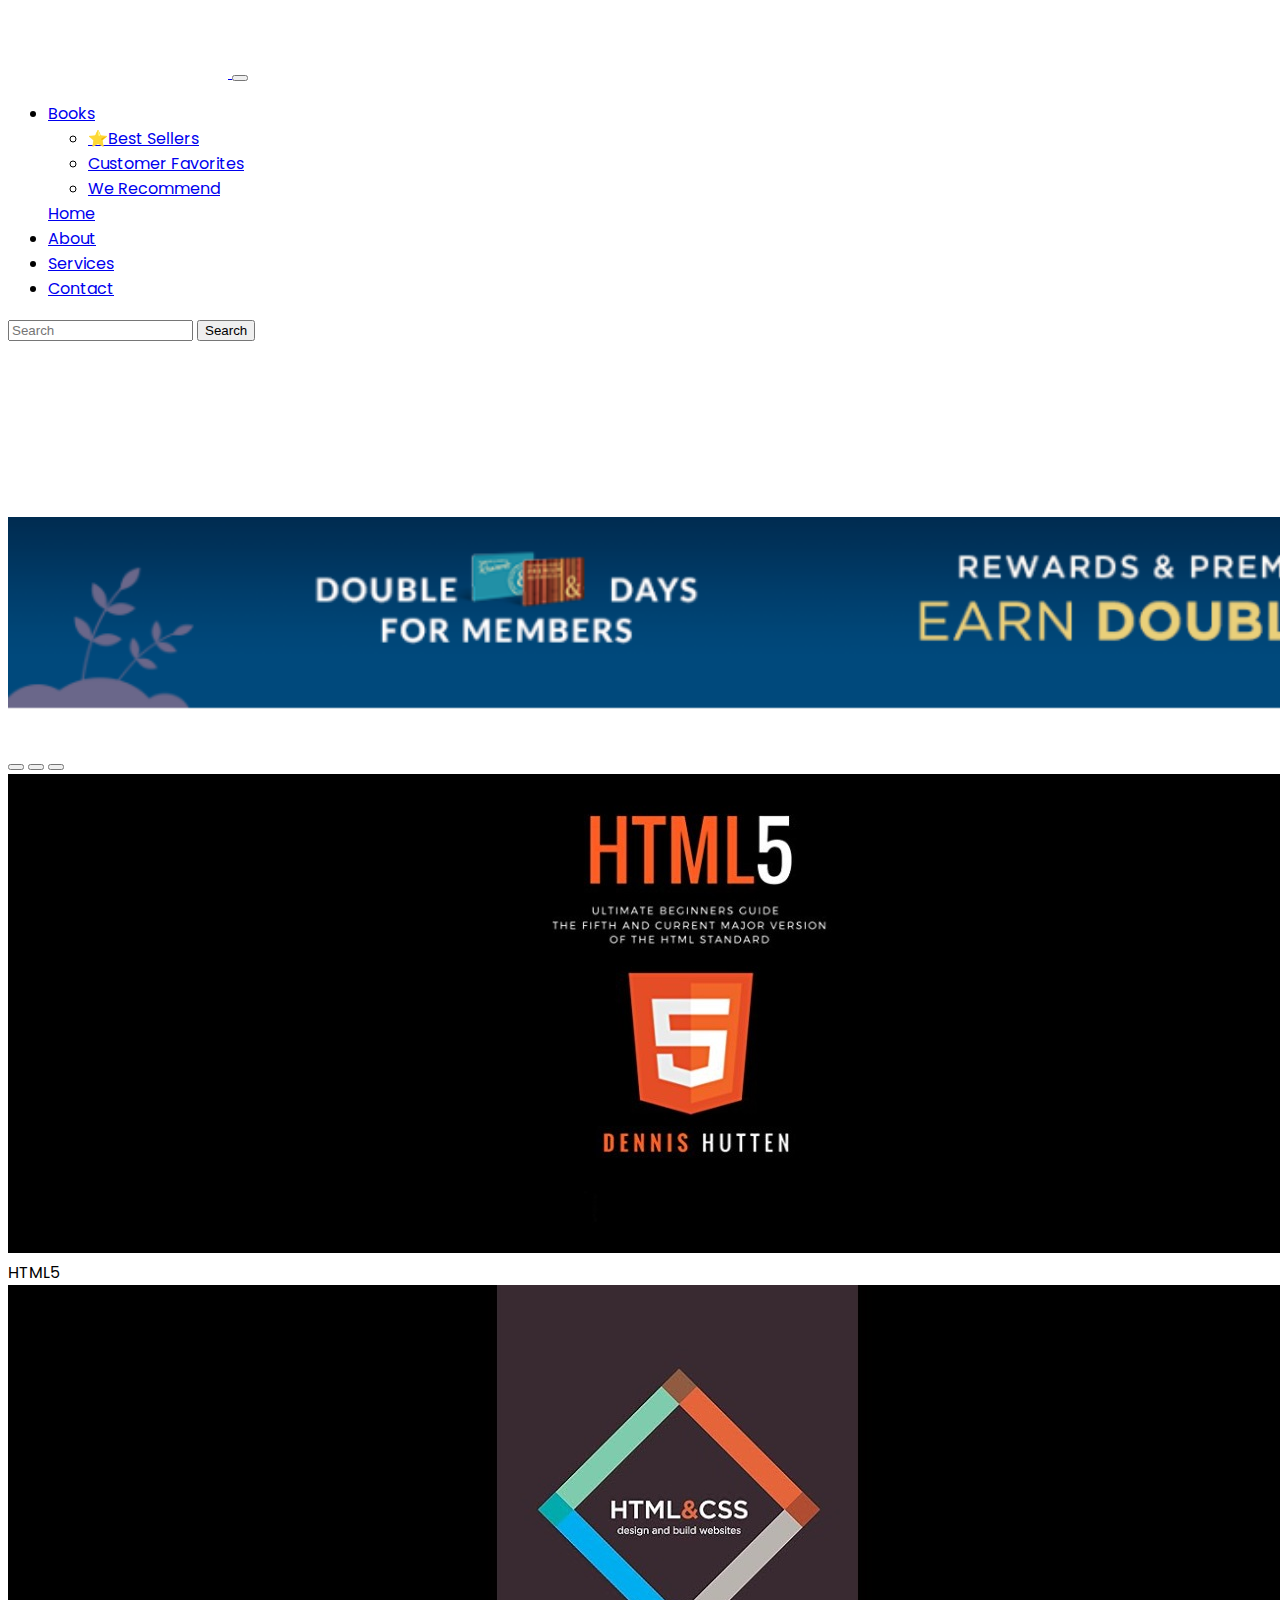
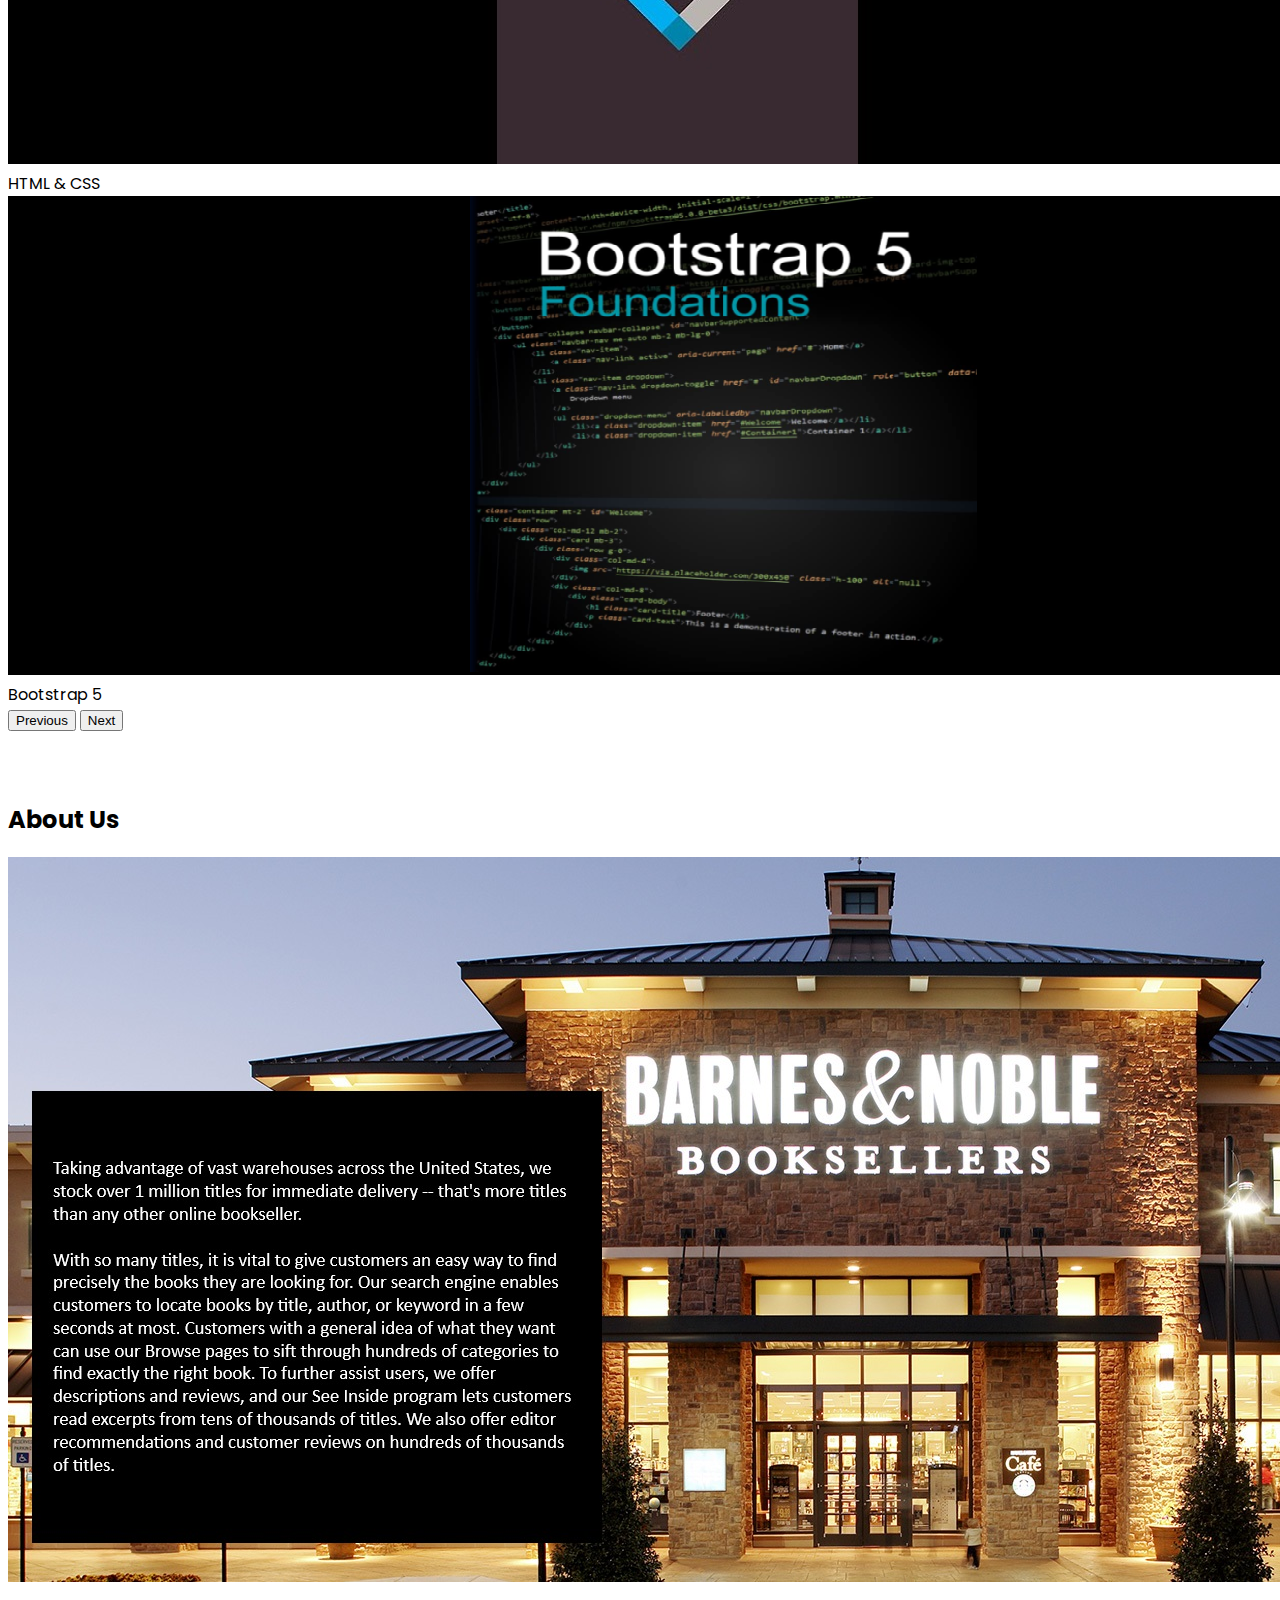
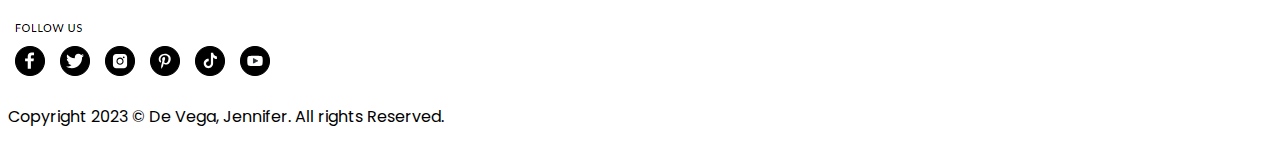
<file: index.html>
<!DOCTYPE html>
<html lang="en">
  <head>
    <meta charset="UTF-8" />
    <meta name="viewport" content="width=device-width, initial-scale=1.0" />
    <title>Activity 7 - Exploring Bootstrap</title>

    <!-- Start of Reference: Bootstrap -->
    <link
      href="https://cdn.jsdelivr.net/npm/bootstrap@5.3.2/dist/css/bootstrap.min.css"
      rel="stylesheet"
      integrity="sha384-T3c6CoIi6uLrA9TneNEoa7RxnatzjcDSCmG1MXxSR1GAsXEV/Dwwykc2MPK8M2HN"
      crossorigin="anonymous"
    />
    <link rel="icon" type="image/x-icon" href="icon/boootstrap.png" />
    <!-- End of Reference: Bootstrap -->

    <link rel="stylesheet" href="styles.css" />
    <link href="https://unpkg.com/aos@2.3.1/dist/aos.css" rel="stylesheet" />
  </head>
  <body>
    <!-- Start of Header -->
    <header id="home">
      <nav class="navbar navbar-expand-lg bg-black fixed-top shadow">
        <div class="container-fluid">
          <a class="navbar-brand" href="#home">
            <img
              src="images/logo.png"
              alt="Barnes & Nobles"
              title="Barnes & Nobles"
              height="70"
              width="220"
              class="img-fluid"
            />
          </a>
          <button
            class="navbar-toggler collapsed bg-light"
            type="button"
            data-bs-toggle="collapse"
            data-bs-target="#navbarSupportedContent"
            aria-controls="navbarSupportedContent"
            aria-expanded="false"
            aria-label="Toggle navigation"
          >
            <span class="navbar-toggler-icon"></span>
          </button>
          <div class="navbar-collapse collapse" id="navbarSupportedContent">
            <ul class="navbar-nav me-auto mb-2 mb-lg-0 mx-auto">
              <li class="nav-item dropdown">
                <a
                  class="nav-link dropdown-toggle text-light"
                  href="#"
                  role="button"
                  data-bs-toggle="dropdown"
                  aria-expanded="false"
                >
                  Books
                </a>

                <ul class="dropdown-menu bg-light text-light">
                  <li>
                    <a class="dropdown-item text-dark" href="#bestSeller"
                      >⭐Best Sellers</a
                    >
                  </li>
                  <li>
                    <a class="dropdown-item text-dark" href="#customerFavorites"
                      >Customer Favorites</a
                    >
                  </li>
                  <li>
                    <a class="dropdown-item text-dark" href="#weRecommend"
                      >We Recommend</a
                    >
                  </li>
                </ul>
              </li>

              <a
                class="nav-link active text-light"
                aria-current="page"
                href="#home"
                >Home</a
              >
              <li class="nav-item">
                <a class="nav-link active text-light" href="#about">About</a>
              </li>
              <li class="nav-item">
                <a class="nav-link active text-light" href="services.html"
                  >Services</a
                >
              </li>
              <li class="nav-item">
                <a class="nav-link active text-light" href="contactus.html"
                  >Contact</a
                >
              </li>
            </ul>
            <form class="d-flex" role="search">
              <input
                class="form-control me-2"
                type="search"
                placeholder="Search"
                aria-label="Search"
              />
              <button class="btn btn-outline-light" type="submit">
                Search
              </button>
            </form>
          </div>
        </div>
      </nav>
    </header>
    <!-- End of Header -->

    <!-- Start of main -->
    <main>
      <br />
      <br />
      <div>
        <br />
        <br />
        <br />
        <br />
        <br />
        <img
          src="images/banner.png"
          alt="Barnes & Nobles"
          title="Barnes & Nobles"
          class="img-fluid"
          height="200"
        />
        <br />
        <br />
      </div>

      <!-- Start of Carousel -->
      <div id="carouselExampleCaptions" class="carousel slide">
        <div class="carousel-indicators">
          <button
            type="button"
            data-bs-target="#carouselExampleCaptions"
            data-bs-slide-to="0"
            class="active"
            aria-current="true"
            aria-label="Slide 1"
          ></button>
          <button
            type="button"
            data-bs-target="#carouselExampleCaptions"
            data-bs-slide-to="1"
            aria-label="Slide 2"
          ></button>
          <button
            type="button"
            data-bs-target="#carouselExampleCaptions"
            data-bs-slide-to="2"
            aria-label="Slide 3"
          ></button>
        </div>
        <div class="carousel-inner">
          <div class="carousel-item active">
            <!-- 1st carousel image -->
            <img
              src="images/html.jpg"
              class="d-block w-100 img-fluid rounded"
              alt="HTML5"
            />
            <div class="carousel-caption d-none d-md-block">
              <span>HTML5</span>
            </div>
          </div>
          <div class="carousel-item">
            <!-- 2nd carousel image -->
            <img src="images/css.jpg" class="d-block w-100" alt="HTML & CSSk" />
            <div class="carousel-caption d-none d-md-block">
              <span>HTML & CSS</span>
            </div>
          </div>
          <div class="carousel-item">
            <!-- 3rd carousel image -->
            <img
              src="images/bootstrap.png"
              class="d-block w-100"
              alt="Bootstrap"
            />
            <div class="carousel-caption d-none d-md-block">
              <span>Bootstrap 5</span>
            </div>
          </div>
        </div>
        <button
          class="carousel-control-prev"
          type="button"
          data-bs-target="#carouselExampleCaptions"
          data-bs-slide="prev"
        >
          <span class="carousel-control-prev-icon" aria-hidden="true"></span>
          <span class="visually-hidden">Previous</span>
        </button>
        <button
          class="carousel-control-next"
          type="button"
          data-bs-target="#carouselExampleCaptions"
          data-bs-slide="next"
        >
          <span class="carousel-control-next-icon" aria-hidden="true"></span>
          <span class="visually-hidden">Next</span>
        </button>
      </div>
      <!-- End of Carousel -->

      <br />
      <br />

      <!-- Start of About  -->
      <section id="about" class="container">
        <h2 class="text-right mb-5">About Us</h2>
        <img src="images/aboutus.jpg" alt="Store Front" class="img-fluid" />
      </section>
      <!-- End of About -->
    </main>
    <!-- End of main -->

    <br />
    <!-- Start of Footer -->
    <footer>
      <div class="mt-5 text-center">
        <img
          src="images/social.png"
          alt="Follow Us"
          title="Follow Us in our Social Media Accounts"
        />
        <p class="footer">
          Copyright 2023 © De Vega, Jennifer. All rights Reserved.
        </p>
      </div>
    </footer>
    <!-- End of Footer -->

    <!-- Start of Reference: javascript  -->
    <script
      src="https://cdn.jsdelivr.net/npm/bootstrap@5.3.2/dist/js/bootstrap.bundle.min.js"
      integrity="sha384-C6RzsynM9kWDrMNeT87bh95OGNyZPhcTNXj1NW7RuBCsyN/o0jlpcV8Qyq46cDfL"
      crossorigin="anonymous"
    ></script>

    <!-- AOS animation -->
    <script src="https://unpkg.com/aos@2.3.1/dist/aos.js"></script>
    <script>
      AOS.init();
    </script>

    <!-- End of Reference: javascript -->
  </body>
</html>
</file>
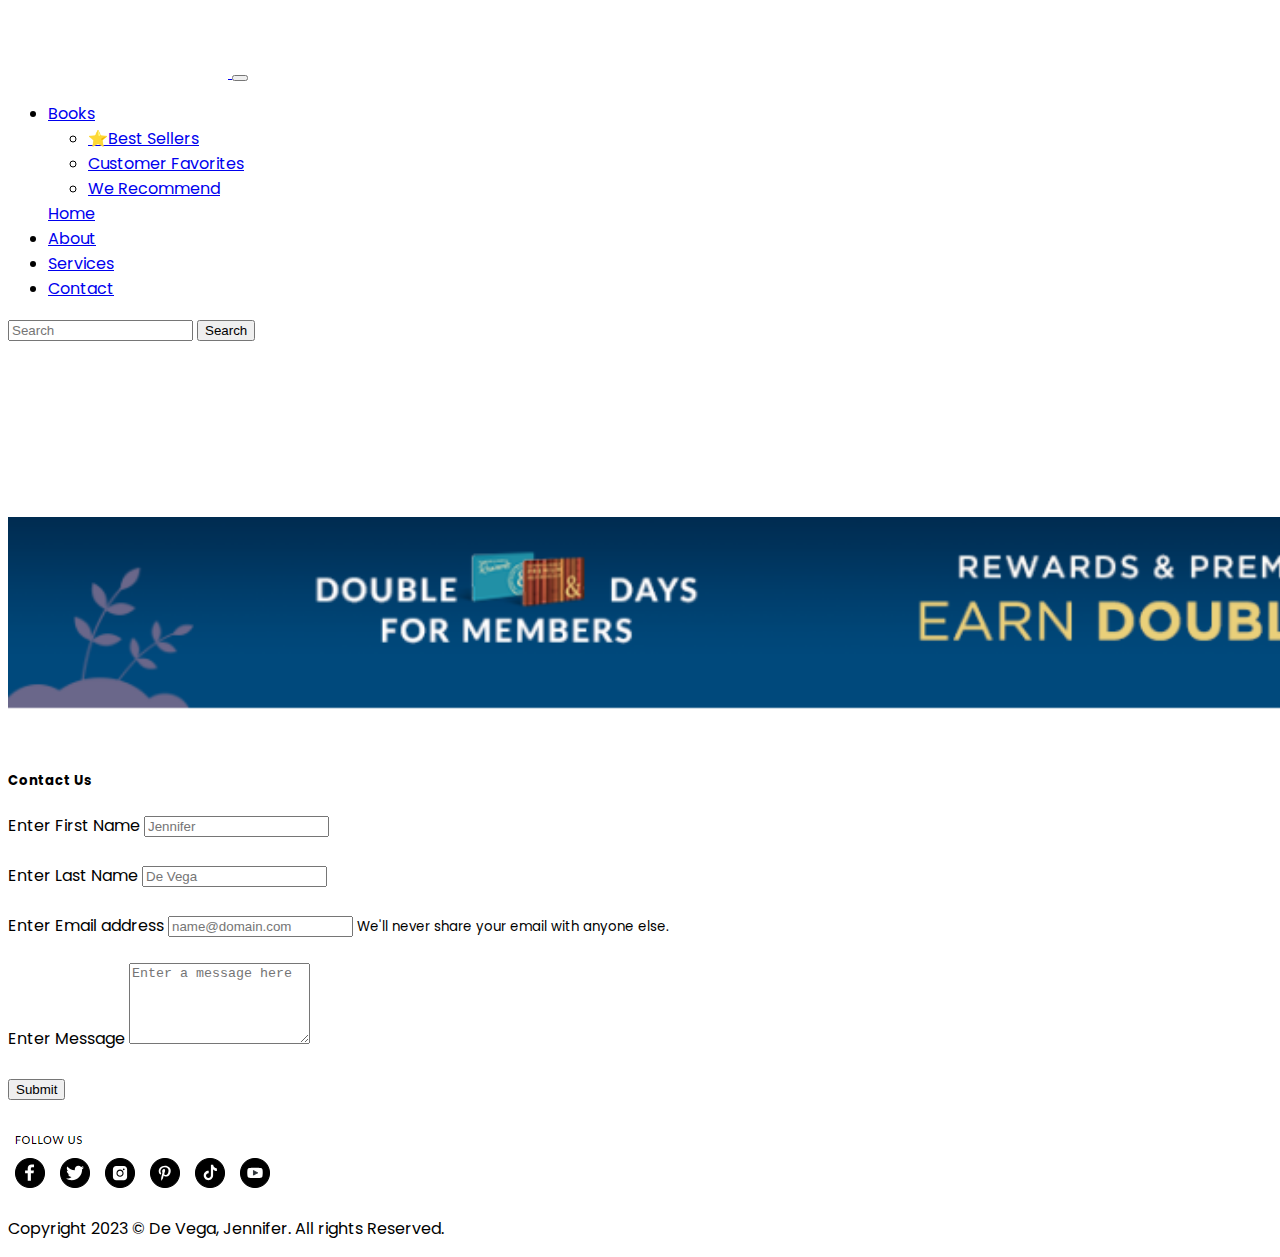
<file: contactus.html>
<!DOCTYPE html>
<html lang="en">
  <head>
    <meta charset="UTF-8" />
    <meta name="viewport" content="width=device-width, initial-scale=1.0" />
    <title>Activity 7 - Exploring Bootstrap</title>

    <!-- Start of Reference: Bootstrap -->
    <link
      href="https://cdn.jsdelivr.net/npm/bootstrap@5.3.2/dist/css/bootstrap.min.css"
      rel="stylesheet"
      integrity="sha384-T3c6CoIi6uLrA9TneNEoa7RxnatzjcDSCmG1MXxSR1GAsXEV/Dwwykc2MPK8M2HN"
      crossorigin="anonymous"
    />
    <link rel="icon" type="image/x-icon" href="icon/boootstrap.png" />
    <!-- End of Reference: Bootstrap -->

    <link rel="stylesheet" href="styles.css" />
    <link href="https://unpkg.com/aos@2.3.1/dist/aos.css" rel="stylesheet" />
  </head>
  <body>
    <!-- Start of Header -->
    <header id="home">
      <nav class="navbar navbar-expand-lg bg-black fixed-top shadow">
        <div class="container-fluid">
          <a class="navbar-brand" href="index.html">
            <img
              src="images/logo.png"
              alt="Barnes & Nobles"
              title="Barnes & Nobles"
              height="70"
              width="220"
              class="img-fluid"
            />
          </a>
          <button
            class="navbar-toggler collapsed bg-light"
            type="button"
            data-bs-toggle="collapse"
            data-bs-target="#navbarSupportedContent"
            aria-controls="navbarSupportedContent"
            aria-expanded="false"
            aria-label="Toggle navigation"
          >
            <span class="navbar-toggler-icon"></span>
          </button>
          <div class="navbar-collapse collapse" id="navbarSupportedContent">
            <ul class="navbar-nav me-auto mb-2 mb-lg-0 mx-auto">
              <li class="nav-item dropdown">
                <a
                  class="nav-link dropdown-toggle text-light"
                  href="#"
                  role="button"
                  data-bs-toggle="dropdown"
                  aria-expanded="false"
                >
                  Books
                </a>

                <ul class="dropdown-menu bg-light text-light">
                  <li>
                    <a class="dropdown-item text-dark" href="#bestSeller"
                      >⭐Best Sellers</a
                    >
                  </li>
                  <li>
                    <a class="dropdown-item text-dark" href="#customerFavorites"
                      >Customer Favorites</a
                    >
                  </li>
                  <li>
                    <a class="dropdown-item text-dark" href="#weRecommend"
                      >We Recommend</a
                    >
                  </li>
                </ul>
              </li>

              <a
                class="nav-link active text-light"
                aria-current="page"
                href="index.html"
                >Home</a
              >
              <li class="nav-item">
                <a class="nav-link active text-light" href="index.html#about"
                  >About</a
                >
              </li>
              <li class="nav-item">
                <a class="nav-link active text-light" href="services.html"
                  >Services</a
                >
              </li>
              <li class="nav-item">
                <a class="nav-link active text-light" href="#contact"
                  >Contact</a
                >
              </li>
            </ul>
            <form class="d-flex" role="search">
              <input
                class="form-control me-2"
                type="search"
                placeholder="Search"
                aria-label="Search"
              />
              <button class="btn btn-outline-light" type="submit">
                Search
              </button>
            </form>
          </div>
        </div>
      </nav>
    </header>
    <!-- End of Header -->

    <!-- Start of main -->
    <main>
      <br />
      <br />
      <div>
        <br />
        <br />
        <br />
        <br />
        <br />
        <img
          src="images/banner.png"
          alt="Barnes & Nobles"
          title="Barnes & Nobles"
          class="img-fluid"
          height="200"
        />
        <br />
        <br />
      </div>

      <!-- Start of Contact Us -->
      <section id="contact" class="container">
        <div class="card">
          <h5 class="card-header">Contact Us</h5>
          <div class="card-body">
            <form class="align-content-center">
              <div class="form-group">
                <label for="firstName">Enter First Name</label>
                <input
                  type="text"
                  class="form-control"
                  id="firstName"
                  aria-describedby="firstNameHelp"
                  placeholder="Jennifer"
                  required
                />
              </div>

              <br />

              <div class="form-group">
                <label for="lastName">Enter Last Name</label>
                <input
                  type="text"
                  class="form-control"
                  id="lastName"
                  aria-describedby="lastNameHelp"
                  placeholder="De Vega"
                  required
                />
              </div>

              <br />

              <div class="form-group">
                <label for="exampleInputEmail1">Enter Email address</label>
                <input
                  type="email"
                  class="form-control"
                  id="exampleInputEmail1"
                  aria-describedby="emailHelp"
                  placeholder="name@domain.com"
                  required
                />
                <small id="emailHelp" class="form-text text-muted"
                  >We'll never share your email with anyone else.</small
                >
              </div>

              <br />

              <div class="form-group">
                <label for="message">Enter Message</label>
                <textarea
                  class="form-control"
                  id="message"
                  name="message"
                  placeholder="Enter a message here"
                  rows="5"
                  required
                ></textarea>
              </div>
              <br />
              <button type="submit" class="btn btn-dark">Submit</button>
            </form>
          </div>
        </div>
      </section>
      <!-- End of Contact Us -->
    </main>
    <!-- End of main -->

    <br />
    <!-- Start of Footer -->
    <footer>
      <div class="mt-5 text-center">
        <img
          src="images/social.png"
          alt="Follow Us"
          title="Follow Us in our Social Media Accounts"
        />
        <p class="footer">
          Copyright 2023 © De Vega, Jennifer. All rights Reserved.
        </p>
      </div>
    </footer>
    <!-- End of Footer -->

    <!-- Start of Reference: javascript  -->
    <script
      src="https://cdn.jsdelivr.net/npm/bootstrap@5.3.2/dist/js/bootstrap.bundle.min.js"
      integrity="sha384-C6RzsynM9kWDrMNeT87bh95OGNyZPhcTNXj1NW7RuBCsyN/o0jlpcV8Qyq46cDfL"
      crossorigin="anonymous"
    ></script>

    <!-- AOS animation -->
    <script src="https://unpkg.com/aos@2.3.1/dist/aos.js"></script>
    <script>
      AOS.init();
    </script>

    <!-- End of Reference: javascript -->
  </body>
</html>
</file>
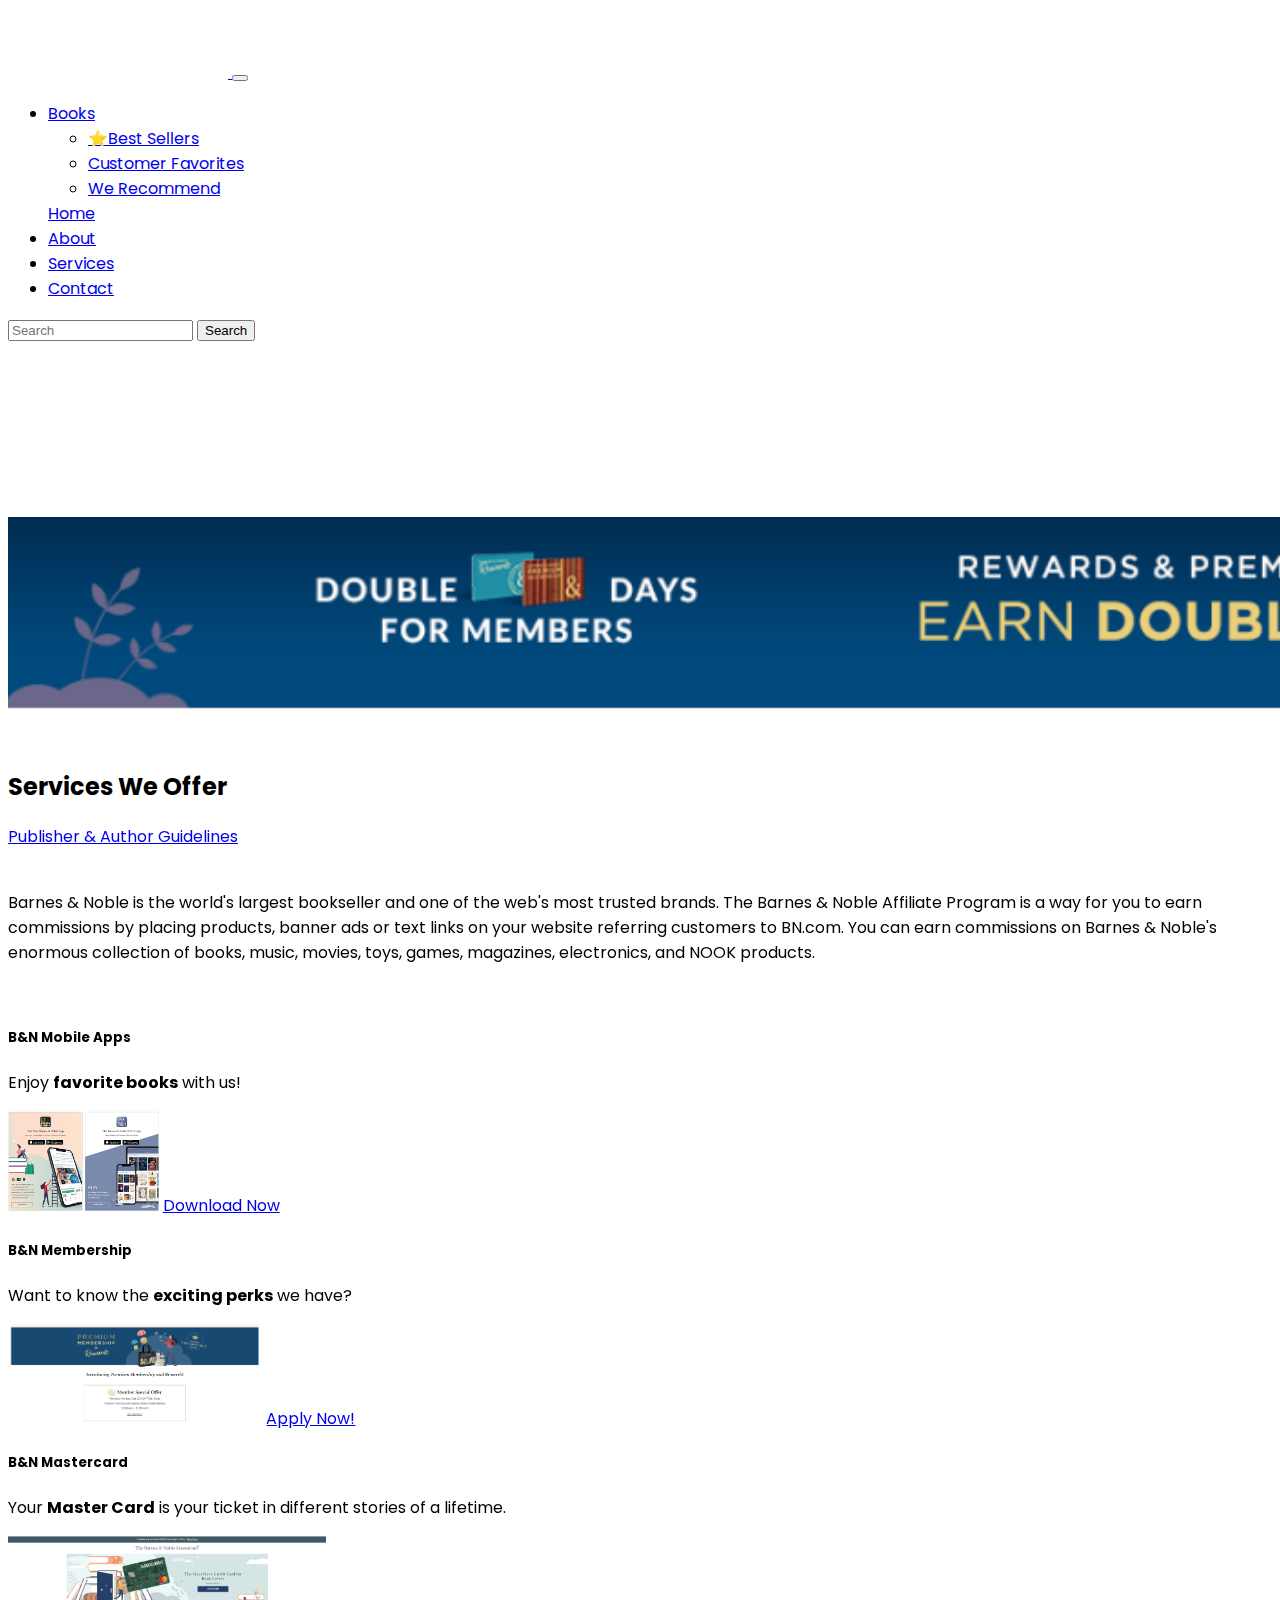
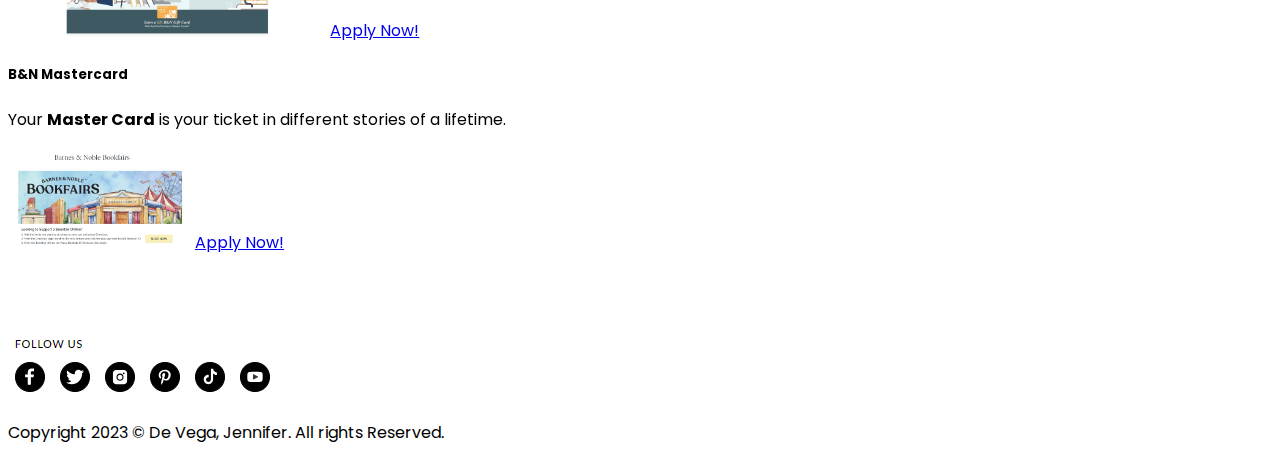
<file: services.html>
<!DOCTYPE html>
<html lang="en">
  <head>
    <meta charset="UTF-8" />
    <meta name="viewport" content="width=device-width, initial-scale=1.0" />
    <title>Activity 7 - Exploring Bootstrap</title>

    <!-- Start of Reference: Bootstrap -->
    <link
      href="https://cdn.jsdelivr.net/npm/bootstrap@5.3.2/dist/css/bootstrap.min.css"
      rel="stylesheet"
      integrity="sha384-T3c6CoIi6uLrA9TneNEoa7RxnatzjcDSCmG1MXxSR1GAsXEV/Dwwykc2MPK8M2HN"
      crossorigin="anonymous"
    />
    <link rel="icon" type="image/x-icon" href="icon/boootstrap.png" />
    <!-- End of Reference: Bootstrap -->

    <link rel="stylesheet" href="styles.css" />
    <link href="https://unpkg.com/aos@2.3.1/dist/aos.css" rel="stylesheet" />
  </head>
  <body>
    <!-- Start of Header -->
    <header id="home">
      <nav class="navbar navbar-expand-lg bg-black fixed-top shadow">
        <div class="container-fluid">
          <a class="navbar-brand" href="index.html#home">
            <img
              src="images/logo.png"
              alt="Barnes & Nobles"
              title="Barnes & Nobles"
              height="70"
              width="220"
              class="img-fluid"
            />
          </a>
          <button
            class="navbar-toggler collapsed bg-light"
            type="button"
            data-bs-toggle="collapse"
            data-bs-target="#navbarSupportedContent"
            aria-controls="navbarSupportedContent"
            aria-expanded="false"
            aria-label="Toggle navigation"
          >
            <span class="navbar-toggler-icon"></span>
          </button>
          <div class="navbar-collapse collapse" id="navbarSupportedContent">
            <ul class="navbar-nav me-auto mb-2 mb-lg-0 mx-auto">
              <li class="nav-item dropdown">
                <a
                  class="nav-link dropdown-toggle text-light"
                  href="#"
                  role="button"
                  data-bs-toggle="dropdown"
                  aria-expanded="false"
                >
                  Books
                </a>

                <ul class="dropdown-menu bg-light text-light">
                  <li>
                    <a class="dropdown-item text-dark" href="#bestSeller"
                      >⭐Best Sellers</a
                    >
                  </li>
                  <li>
                    <a class="dropdown-item text-dark" href="#customerFavorites"
                      >Customer Favorites</a
                    >
                  </li>
                  <li>
                    <a class="dropdown-item text-dark" href="#weRecommend"
                      >We Recommend</a
                    >
                  </li>
                </ul>
              </li>

              <a
                class="nav-link active text-light"
                aria-current="page"
                href="index.html#home"
                >Home</a
              >
              <li class="nav-item">
                <a class="nav-link active text-light" href="index.html#about"
                  >About</a
                >
              </li>
              <li class="nav-item">
                <a class="nav-link active text-light" href="#services"
                  >Services</a
                >
              </li>
              <li class="nav-item">
                <a class="nav-link active text-light" href="contactus.html"
                  >Contact</a
                >
              </li>
            </ul>
            <form class="d-flex" role="search">
              <input
                class="form-control me-2"
                type="search"
                placeholder="Search"
                aria-label="Search"
              />
              <button class="btn btn-outline-light" type="submit">
                Search
              </button>
            </form>
          </div>
        </div>
      </nav>
    </header>
    <!-- End of Header -->

    <!-- Start of main -->
    <main>
      <br />
      <br />
      <div>
        <br />
        <br />
        <br />
        <br />
        <br />
        <img
          src="images/banner.png"
          alt="Barnes & Nobles"
          title="Barnes & Nobles"
          class="img-fluid"
          height="200"
        />
        <br />
        <br />
      </div>

      <!-- Start of B&N Services -->
      <section id="services" class="container">
        <h2 class="text-right mb-5 mt-4">Services We Offer</h2>
        <div
          data-aos="flip-left"
          data-aos-easing="ease-out-cubic"
          data-aos-duration="2000"
        >
          <a
            href="https://www.barnesandnoble.com/h/affiliates"
            class="text-decoration-none text-black"
            title="Publisher & Author Guidelines"
          >
            Publisher & Author Guidelines
          </a>
          <br />
          <br />
          <p>
            Barnes & Noble is the world's largest bookseller and one of the
            web's most trusted brands. The Barnes & Noble Affiliate Program is a
            way for you to earn commissions by placing products, banner ads or
            text links on your website referring customers to BN.com. You can
            earn commissions on Barnes & Noble's enormous collection of books,
            music, movies, toys, games, magazines, electronics, and NOOK
            products.
          </p>
          <br />

          <div class="row">
            <div class="col-sm-3">
              <div class="card">
                <div class="card-body">
                  <h5 class="card-title">B&N Mobile Apps</h5>
                  <p class="card-text">
                    Enjoy <strong>favorite books</strong> with us!
                  </p>
                  <img
                    src="images/mobile.png"
                    alt="B&N Mobile Apps"
                    title="B&N Mobile Apps"
                    class="img-fluid"
                    height="100"
                  />
                  <a
                    href="https://www.barnesandnoble.com/h/apps"
                    class="btn btn-dark d-grid mx-auto mt-2"
                    title="B&N Mobile Apps"
                    >Download Now</a
                  >
                </div>
              </div>
            </div>

            <div class="col-sm-3">
              <div class="card">
                <div class="card-body">
                  <h5 class="card-title">B&N Membership</h5>
                  <p class="card-text">
                    Want to know the <strong>exciting perks</strong> we have?
                  </p>
                  <img
                    src="images/membership.png"
                    alt="B&N Membership"
                    title="B&N Membership"
                    class="img-fluid"
                    height="100"
                  />
                  <a
                    href="https://www.barnesandnoble.com/membership/"
                    class="btn btn-dark d-grid mx-auto mt-2"
                    title="B&N Membership"
                  >
                    Apply Now!
                  </a>
                </div>
              </div>
            </div>

            <div class="col-sm-3">
              <div class="card">
                <div class="card-body">
                  <h5 class="card-title">B&N Mastercard</h5>
                  <p class="card-text">
                    Your <strong>Master Card</strong> is your ticket in
                    different stories of a lifetime.
                  </p>
                  <img
                    src="images/card.png"
                    alt="B&N Mastercard"
                    title="B&N Mastercard"
                    class="img-fluid"
                    height="100"
                  />
                  <a
                    href="https://www.barnesandnoble.com/h/bn-mastercard"
                    class="btn btn-dark d-grid mx-auto mt-2"
                    title="B&N Mastercard"
                  >
                    Apply Now!
                  </a>
                </div>
              </div>
            </div>

            <div class="col-sm-3">
              <div class="card">
                <div class="card-body">
                  <h5 class="card-title">B&N Mastercard</h5>
                  <p class="card-text">
                    Your <strong>Master Card</strong> is your ticket in
                    different stories of a lifetime.
                  </p>
                  <img
                    src="images/fairs.png"
                    alt="B&N Bookfairs"
                    title="B&N Bookfairs"
                    class="img-fluid"
                    height="100"
                  />
                  <a
                    href="https://www.barnesandnoble.com/h/bn-mastercard"
                    class="btn btn-dark d-grid mx-auto mt-2"
                    title="B&N Mastercard"
                  >
                    Apply Now!
                  </a>
                </div>
              </div>
            </div>
          </div>
        </div>
      </section>
      <!-- End of B&N Services -->

      <br />
      <br />
    </main>
    <!-- End of main -->

    <br />
    <!-- Start of Footer -->
    <footer>
      <div class="mt-5 text-center">
        <img
          src="images/social.png"
          alt="Follow Us"
          title="Follow Us in our Social Media Accounts"
        />
        <p class="footer">
          Copyright 2023 © De Vega, Jennifer. All rights Reserved.
        </p>
      </div>
    </footer>
    <!-- End of Footer -->

    <!-- Start of Reference: javascript  -->
    <script
      src="https://cdn.jsdelivr.net/npm/bootstrap@5.3.2/dist/js/bootstrap.bundle.min.js"
      integrity="sha384-C6RzsynM9kWDrMNeT87bh95OGNyZPhcTNXj1NW7RuBCsyN/o0jlpcV8Qyq46cDfL"
      crossorigin="anonymous"
    ></script>

    <!-- AOS animation -->
    <script src="https://unpkg.com/aos@2.3.1/dist/aos.js"></script>
    <script>
      AOS.init();
    </script>

    <!-- End of Reference: javascript -->
  </body>
</html>
</file>
<file: styles.css>
@import url('https://fonts.googleapis.com/css2?family=Poppins:ital,wght@0,200;0,500;0,700;0,800;1,400;1,700&display=swap');
.carousel .item {
    height: 100px;
  }
  
  .item img {
      position: absolute;
      top: 0;
      left: 0;
  }


body{
    font-family: 'Poppins', sans-serif;
}

@media screen and (max-width: 600px) and (min-width: 0px) {
    h2{
        font-size:40px;
    }
}
</file>
